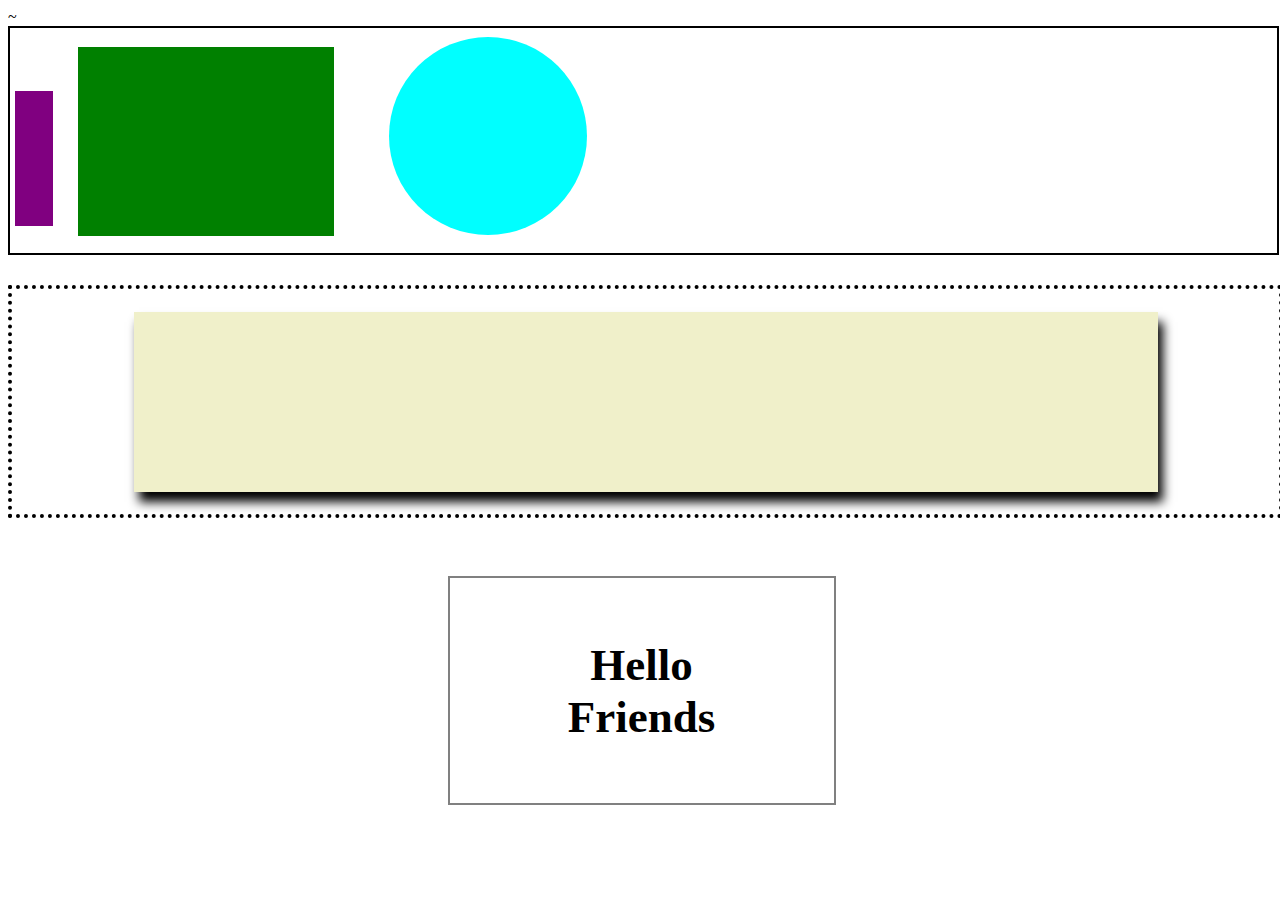
<file: drill-2/index.html>
~ <!DOCTYPE html>
<html lang="en">
<head>
    <meta charset="UTF-8">
    <meta http-equiv="X-UA-Compatible" content="IE=edge">
    <meta name="viewport" content="width=device-width, initial-scale=1.0">
    <link rel="stylesheet" href="index.css">
    <title>Document</title>
</head>
<body>
    <header>
        <div class = "purp1"></div>
        <div class = "grr1"></div>
        <div class="circle"></div>
    </header>
    <section>
        <div class = "tanBlock">

        </div>

    </section>
    <section class="bottom">
        <div class="helloBlock"><h2>Hello <br> Friends</h2></div>
    </section>
    
    
    
</body>
</html>
</file>
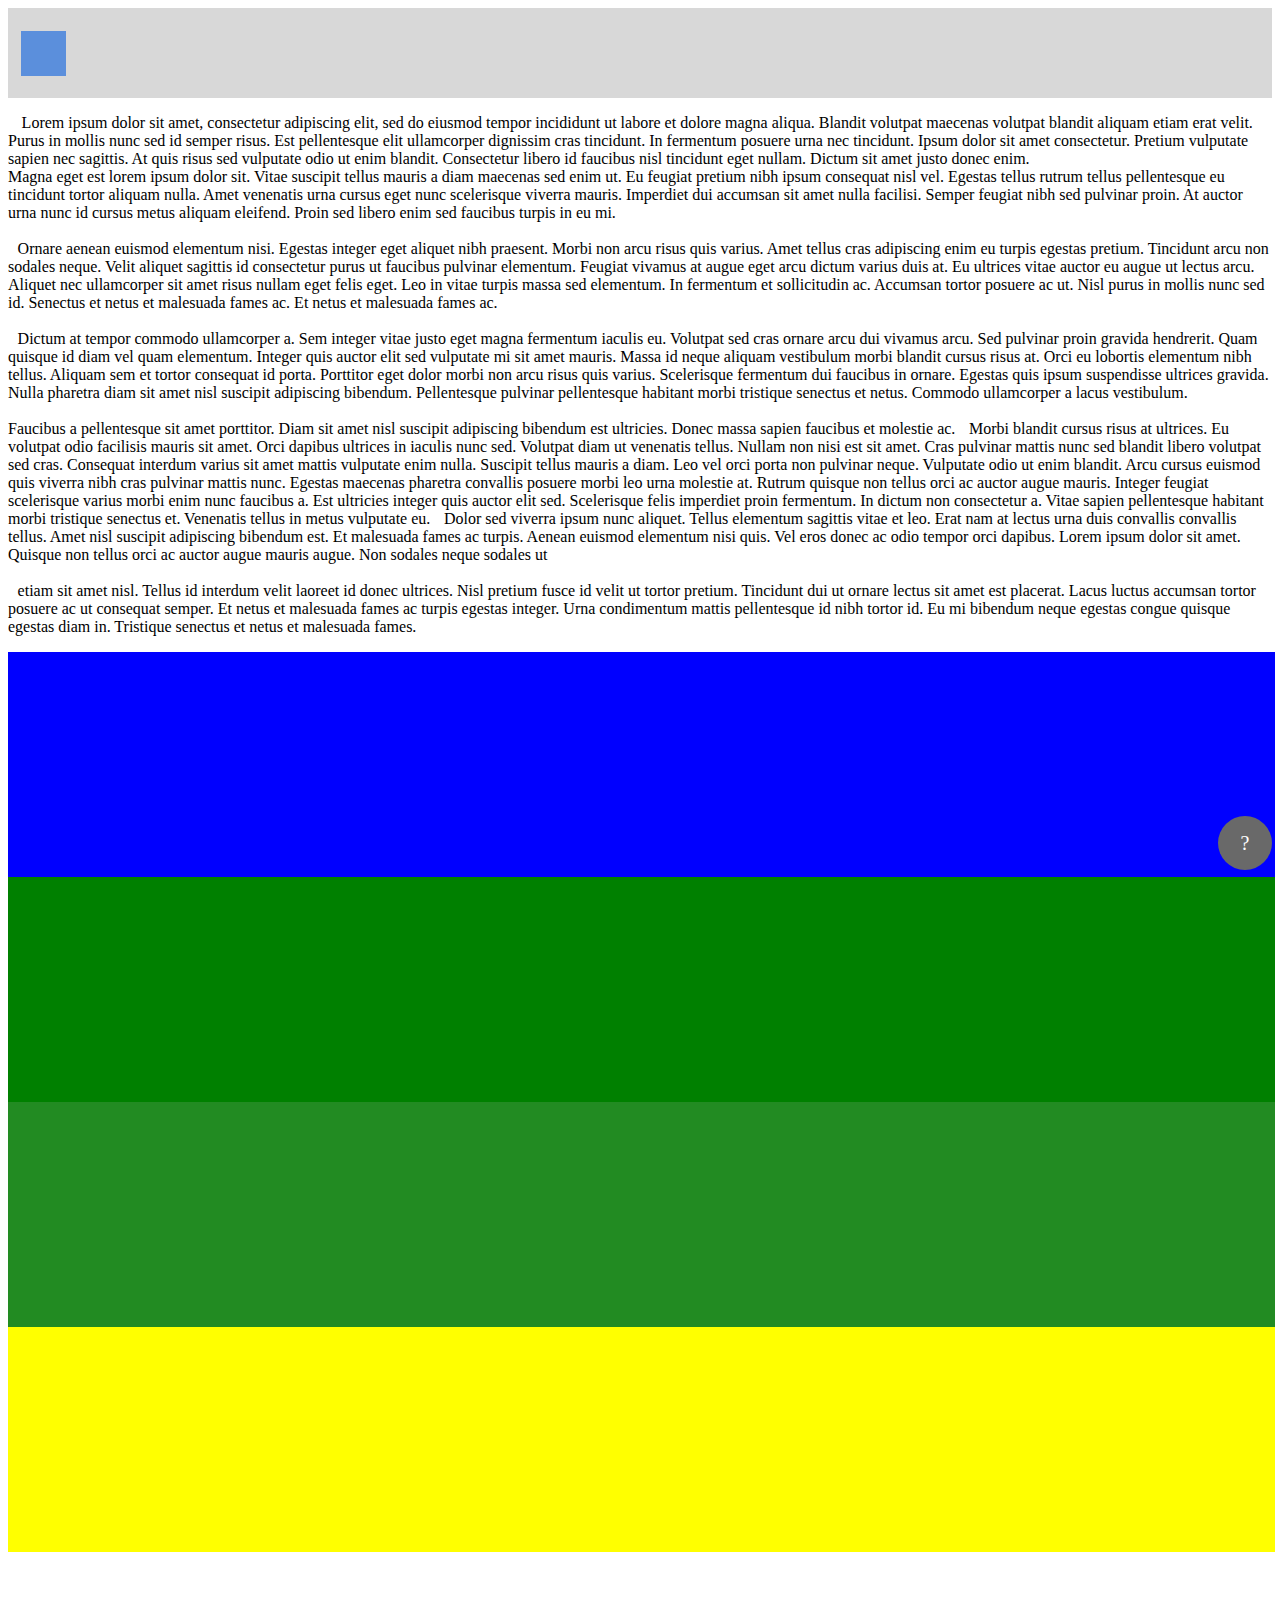
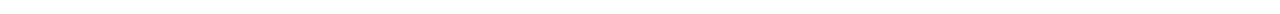
<file: drill-3/index.html>
<!-- be sure to look at the example gif as well -->
<!DOCTYPE html>
<html lang="en">
<head>
    <meta charset="UTF-8">
    <meta http-equiv="X-UA-Compatible" content="IE=edge">
    <meta name="viewport" content="width=device-width, initial-scale=1.0">
    <link rel="stylesheet" href="index.css">
    <title>Document</title>
</head>
<body>
    <header>
        <div class="bBox"></div>
    </header>
    <div class="tBox"><p> &thinsp;&thinsp;&thinsp; Lorem ipsum dolor sit amet, consectetur adipiscing elit, sed do eiusmod tempor incididunt ut labore et dolore magna aliqua. Blandit volutpat maecenas volutpat blandit aliquam etiam erat velit. Purus in mollis nunc sed id semper risus. Est pellentesque elit ullamcorper dignissim cras tincidunt. In fermentum posuere urna nec tincidunt. Ipsum dolor sit amet consectetur. Pretium vulputate sapien nec sagittis. At quis risus sed vulputate odio ut enim blandit. Consectetur libero id faucibus nisl tincidunt eget nullam. Dictum sit amet justo donec enim.<br> Magna eget est lorem ipsum dolor sit. Vitae suscipit tellus mauris a diam maecenas sed enim ut. Eu feugiat pretium nibh ipsum consequat nisl vel. Egestas tellus rutrum tellus pellentesque eu tincidunt tortor aliquam nulla. Amet venenatis urna cursus eget nunc scelerisque viverra mauris. Imperdiet dui accumsan sit amet nulla facilisi. Semper feugiat nibh sed pulvinar proin. At auctor urna nunc id cursus metus aliquam eleifend. Proin sed libero enim sed faucibus turpis in eu mi.<br><br>

        &thinsp;&thinsp;&thinsp;Ornare aenean euismod elementum nisi. Egestas integer eget aliquet nibh praesent. Morbi non arcu risus quis varius. Amet tellus cras adipiscing enim eu turpis egestas pretium. Tincidunt arcu non sodales neque. Velit aliquet sagittis id consectetur purus ut faucibus pulvinar elementum. Feugiat vivamus at augue eget arcu dictum varius duis at. Eu ultrices vitae auctor eu augue ut lectus arcu. Aliquet nec ullamcorper sit amet risus nullam eget felis eget. Leo in vitae turpis massa sed elementum. In fermentum et sollicitudin ac. Accumsan tortor posuere ac ut. Nisl purus in mollis nunc sed id. Senectus et netus et malesuada fames ac. Et netus et malesuada fames ac.<br><br>
        
        &thinsp;&thinsp;&thinsp;Dictum at tempor commodo ullamcorper a. Sem integer vitae justo eget magna fermentum iaculis eu. Volutpat sed cras ornare arcu dui vivamus arcu. Sed pulvinar proin gravida hendrerit. Quam quisque id diam vel quam elementum. Integer quis auctor elit sed vulputate mi sit amet mauris. Massa id neque aliquam vestibulum morbi blandit cursus risus at. Orci eu lobortis elementum nibh tellus. Aliquam sem et tortor consequat id porta. Porttitor eget dolor morbi non arcu risus quis varius. Scelerisque fermentum dui faucibus in ornare. Egestas quis ipsum suspendisse ultrices gravida. Nulla pharetra diam sit amet nisl suscipit adipiscing bibendum. Pellentesque pulvinar pellentesque habitant morbi tristique senectus et netus. Commodo ullamcorper a lacus vestibulum. <br><br>Faucibus a pellentesque sit amet porttitor. Diam sit amet nisl suscipit adipiscing bibendum est ultricies. Donec massa sapien faucibus et molestie ac.
        
        &thinsp;&thinsp;&thinsp;Morbi blandit cursus risus at ultrices. Eu volutpat odio facilisis mauris sit amet. Orci dapibus ultrices in iaculis nunc sed. Volutpat diam ut venenatis tellus. Nullam non nisi est sit amet. Cras pulvinar mattis nunc sed blandit libero volutpat sed cras. Consequat interdum varius sit amet mattis vulputate enim nulla. Suscipit tellus mauris a diam. Leo vel orci porta non pulvinar neque. Vulputate odio ut enim blandit. Arcu cursus euismod quis viverra nibh cras pulvinar mattis nunc. Egestas maecenas pharetra convallis posuere morbi leo urna molestie at. Rutrum quisque non tellus orci ac auctor augue mauris. Integer feugiat scelerisque varius morbi enim nunc faucibus a. Est ultricies integer quis auctor elit sed. Scelerisque felis imperdiet proin fermentum. In dictum non consectetur a. Vitae sapien pellentesque habitant morbi tristique senectus et. Venenatis tellus in metus vulputate eu.
        
        &thinsp;&thinsp;&thinsp;Dolor sed viverra ipsum nunc aliquet. Tellus elementum sagittis vitae et leo. Erat nam at lectus urna duis convallis convallis tellus. Amet nisl suscipit adipiscing bibendum est. Et malesuada fames ac turpis. Aenean euismod elementum nisi quis. Vel eros donec ac odio tempor orci dapibus. Lorem ipsum dolor sit amet. Quisque non tellus orci ac auctor augue mauris augue. Non sodales neque sodales ut 
        <br><br>&thinsp;&thinsp;&thinsp;etiam sit amet nisl. Tellus id interdum velit laoreet id donec ultrices. Nisl pretium fusce id velit ut tortor pretium. Tincidunt dui ut ornare lectus sit amet est placerat. Lacus luctus accumsan tortor posuere ac ut consequat semper. Et netus et malesuada fames ac turpis egestas integer. Urna condimentum mattis pellentesque id nibh tortor id. Eu mi bibendum neque egestas congue quisque egestas diam in. Tristique senectus et netus et malesuada fames.
    </p></div>
    <div class="blueB , rbanner"></div>
    <div class="greenB , rbanner"></div>
    <div class="forestB , rbanner"></div>
    <div class="yelloB , rbanner"></div>
    <div class="dot">?</div>
    
</body>
</html>
</file>
<file: drill-2/index.css>
body{
    width: 99vw;
}

header {
    background-color: white;
    width: 99vw;
    height: 25vh;

    border:2px solid black;
    
}
.purp1 {
    height: 15vh;
    background-color: purple;
    width: 3vw;
    position: relative;
    left: 5px;
    bottom: 0px;
    display: inline-block;

}
.grr1{
    height: 21vh;
    background-color: green;
    width: 20vw;
    position: relative;
    left: 2vw;
    top: 10px;
    display: inline-block;

}
.circle {
    height: 22vh;
    background-color: aqua;
    width: 22vh;
    border-radius: 50%;
    display: inline-block;
    position: relative;
    left: 6vw;
    top: 1vh;
}
.mid {
    border: 2px dotted black;
    background-color: white;
    width: 99vw;
    height: 25vh;
    position: absolute;
    border:2px solid black;
    position: relative;
    position: top;
    position: 5vh

}
section{
    margin-top: 30px;
    width: 99vw;
    height: 25vh;
    border: 4px dotted black;
    display: flex;
    justify-content: center;
    align-items: center;

}
.tanBlock{
    background-color: rgb(240, 240, 202);
    width:80vw;
    height: 20vh;
    box-shadow: 5px 10px 10px;
}
.bottom{
    margin-top:5vh;
    border: 0px;
}
.helloBlock{
    border: 2px solid grey;
    height: 25vh;
    width: 30vw;
    margin-top: 30px;
    display: flex;
    font-size: 30px;
    align-items: center;
    text-align:center;
    justify-content: center;
    justify-items: center;
    

}
</file>
<file: drill-3/index.css>
header{
    height:10vh;
    background-color: rgb(216, 216, 216);
    display: flex;
    

}
.tBox{
    display:flex;
    align-items: center;
}
.bBox{
    height: 5vh;
    width: 5vh;
    background-color: rgb(91, 143, 220);
    align-self: center;
    justify-self: flex-start;
    margin-left: 1vw;
}
.rbanner{
    height:25vh;
    width: 99vw;
}
.blueB{
    background-color: blue;
   
}
.greenB{
    background-color: green;
    
}
.forestB{
    background-color: forestgreen;
    
}
.yelloB{
    background-color: yellow;
    
}
.dot{
    height: 6vh;
    width: 6vh;
    background-color: dimgrey;
    border-radius: 50%;
    display: flex;
    flex-direction: row;
    justify-content: center;
    align-items: center;
    font-size: 20px;
    color: white;
    position: sticky;
    bottom: 30px;
    left: 98vw;
}
</file>
